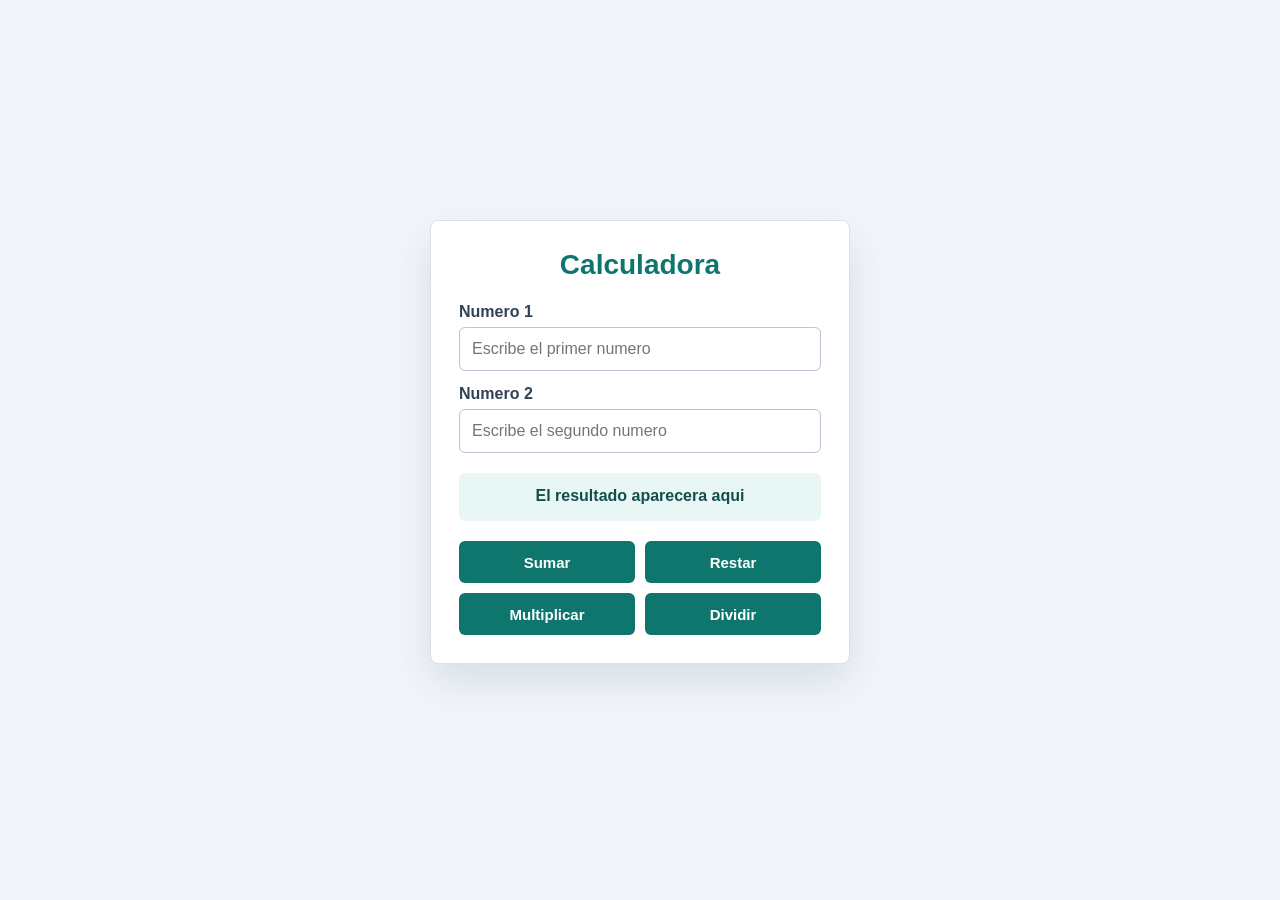
<file: index.html>
<html lang="es">
    <head>
        <title>Calculadora</title>
        <link rel="stylesheet" href="styles.css">
    </head>
    <body>
        <main class="contenedor">
            <form class="tarjeta" action="#">
                <h1>Calculadora</h1>

                <label for="numero_1">Numero 1</label>
                <input type="number" id="numero_1" name="numero_1" placeholder="Escribe el primer numero">

                <label for="numero_2">Numero 2</label>
                <input type="number" id="numero_2" name="numero_2" placeholder="Escribe el segundo numero">

                <p class="resultado" id="resultado">El resultado aparecera aqui</p>

                <div class="botones">
                    <button type="button" id="btnSuma">Sumar</button>
                    <button type="button" id="btnResta">Restar</button>
                    <button type="button" id="btnMultiplica">Multiplicar</button>
                    <button type="button" id="btnDivide">Dividir</button>
                </div>
            </form>
        </main>

        <script src="funciones.js"></script>
    </body>
</html>
</file>
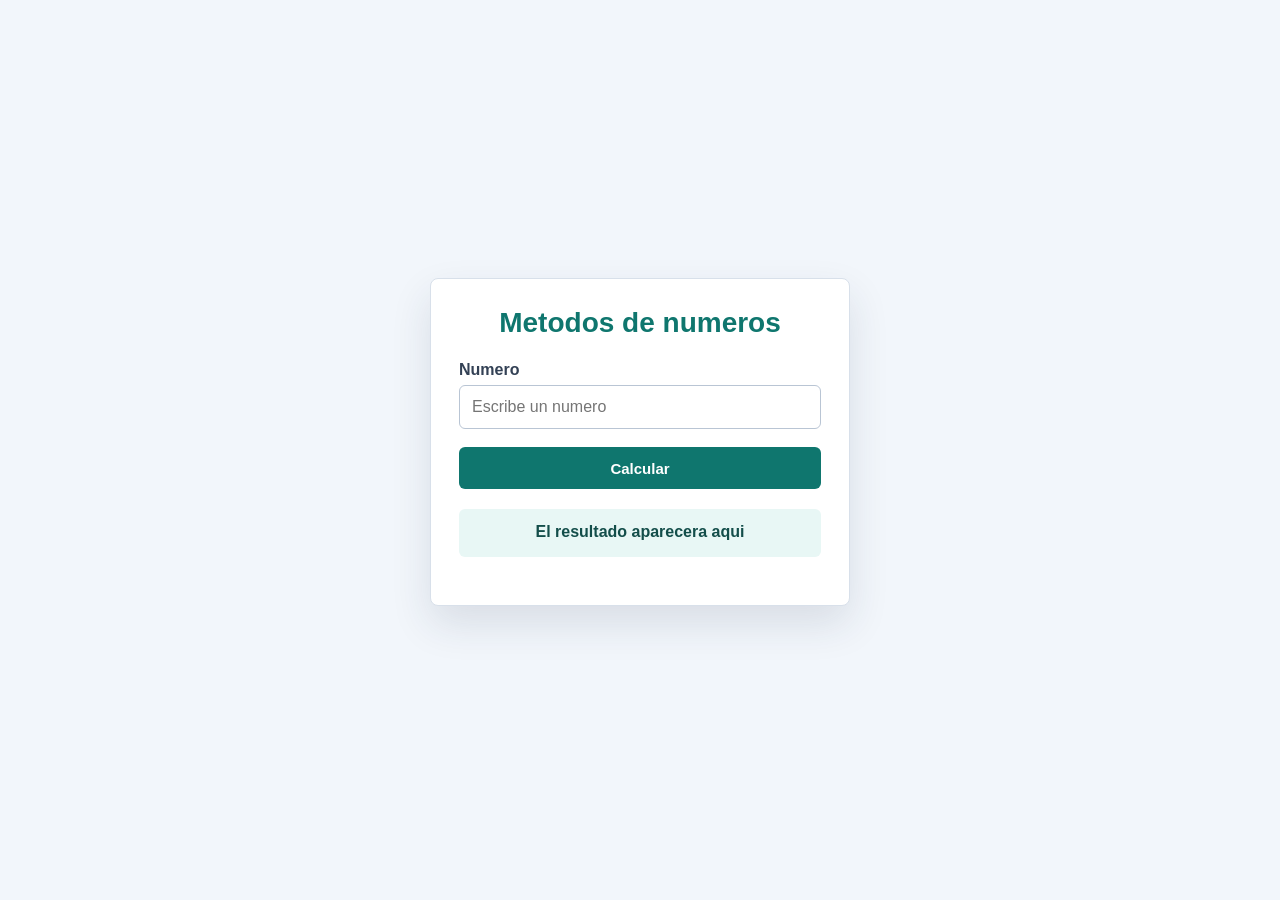
<file: metodos.html>
<html lang="es">
    <head>
        <title>Metodos de numeros</title>
        <link rel="stylesheet" href="styles.css">
    </head>
    <body>
        <main class="contenedor">
            <form class="tarjeta" action="#">
                <h1>Metodos de numeros</h1>

                <label for="numero">Numero</label>
                <input type="number" id="numero" name="numero" placeholder="Escribe un numero">

                <button class="boton-principal" type="button" id="btnCalcular">Calcular</button>

                <p class="resultado" id="resultado">El resultado aparecera aqui</p>
            </form>
        </main>

        <script>
            const numero = document.querySelector("#numero")
            const buttonCalcular = document.querySelector("#btnCalcular")
            const resultado = document.querySelector("#resultado")

            buttonCalcular.addEventListener("click", () => {
                const valor = parseInt(numero.value, 10)

                if (Number.isNaN(valor)) {
                    resultado.textContent = "Escribe un numero"
                    return
                }

                const tipoParidad = valor % 2 === 0 ? "par" : "impar"
                const tipoPrimo = esPrimo(valor) ? "primo" : "no es primo"

                resultado.textContent = "El numero " + valor + " es " + tipoParidad + " y " + tipoPrimo
                numero.value = ""
            })

            function esPrimo(valor) {
                if (valor < 2) {
                    return false
                }

                for (let i = 2; i <= Math.sqrt(valor); i++) {
                    if (valor % i === 0) {
                        return false
                    }
                }

                return true
            }
        </script>
    </body>
</html>
</file>
<file: styles.css>
* {
    box-sizing: border-box;
}

body {
    margin: 0;
    min-height: 100vh;
    font-family: Arial, Helvetica, sans-serif;
    background: #f2f6fb;
    color: #172033;
}

.contenedor {
    min-height: 100vh;
    display: flex;
    align-items: center;
    justify-content: center;
    padding: 24px;
}

.tarjeta {
    width: 100%;
    max-width: 420px;
    padding: 28px;
    background: #ffffff;
    border: 1px solid #d8e0ea;
    border-radius: 8px;
    box-shadow: 0 18px 40px rgba(35, 49, 78, 0.12);
}

h1 {
    margin: 0 0 22px;
    text-align: center;
    font-size: 28px;
    color: #0f766e;
}

label {
    display: block;
    margin: 14px 0 6px;
    font-weight: bold;
    color: #334155;
}

input {
    width: 100%;
    padding: 12px;
    border: 1px solid #b9c5d4;
    border-radius: 6px;
    font-size: 16px;
    outline: none;
}

input:focus {
    border-color: #0f766e;
    box-shadow: 0 0 0 3px rgba(15, 118, 110, 0.16);
}

.botones {
    display: grid;
    grid-template-columns: repeat(2, 1fr);
    gap: 10px;
}

button {
    min-height: 42px;
    border: 0;
    border-radius: 6px;
    background: #0f766e;
    color: #ffffff;
    font-size: 15px;
    font-weight: bold;
    cursor: pointer;
}

button:hover {
    background: #115e59;
}

.boton-principal {
    width: 100%;
    margin-top: 18px;
}

.resultado {
    min-height: 48px;
    margin: 20px 0;
    padding: 14px;
    border-radius: 6px;
    background: #e8f7f5;
    color: #134e4a;
    text-align: center;
    font-weight: bold;
}

@media (max-width: 420px) {
    .tarjeta {
        padding: 22px;
    }

    .botones {
        grid-template-columns: 1fr;
    }
}
</file>
